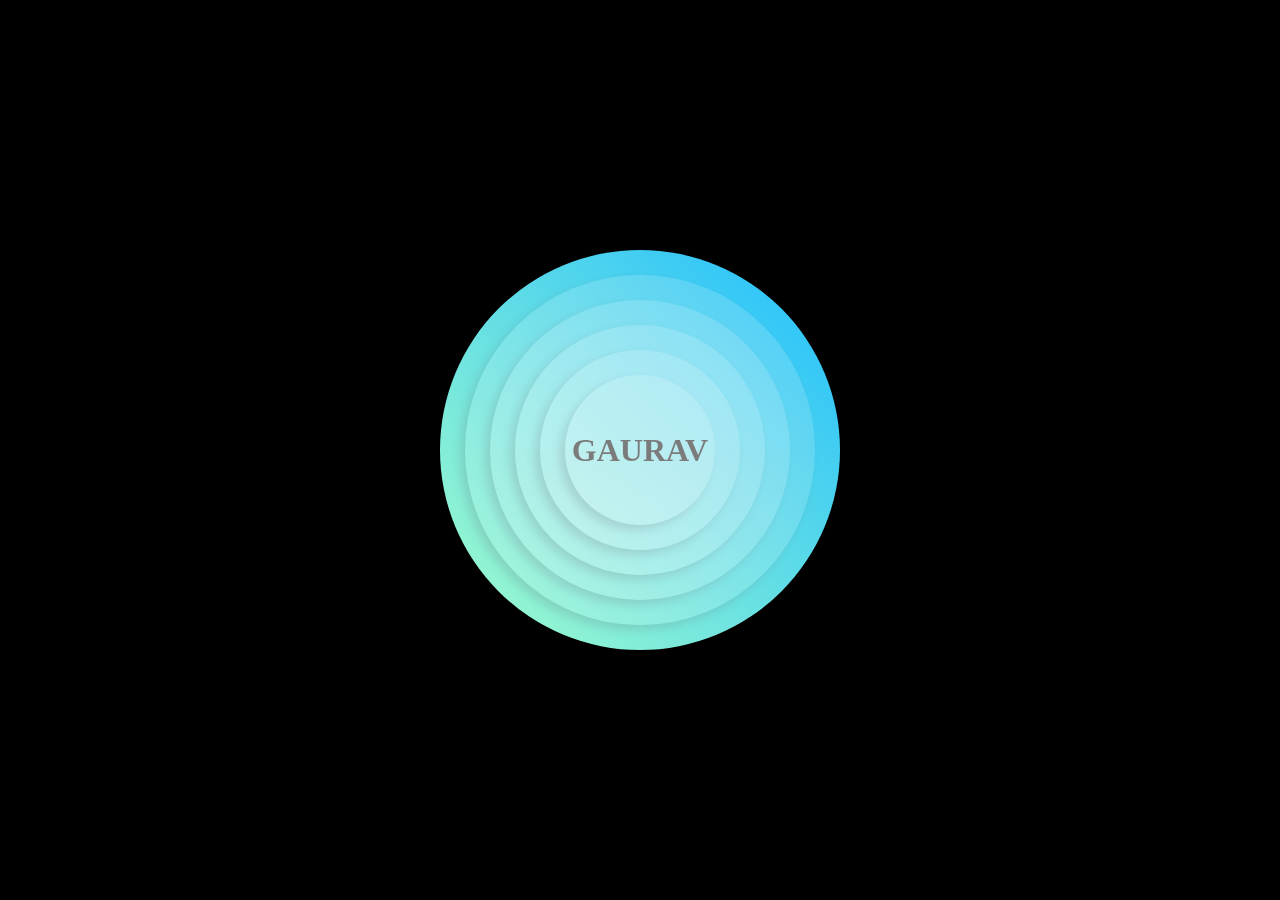
<file: project_3/animation.html>
<!DOCTYPE html>
<html lang="en">
<head>
    <meta charset="UTF-8">
    <meta name="viewport" content="width=device-width, initial-scale=1.0">
    <link rel="stylesheet" href="Animated.css">
    <title>Animated</title>
</head>
<body>
 <div class="card">
    <div class="circle">
        <h1>GAURAV</h1>
    </div>
    <div class="circle"></div>
    <div class="circle"></div>
    <div class="circle"></div>
    <div class="circle"></div>
 </div>
</body>
</html>
</file>
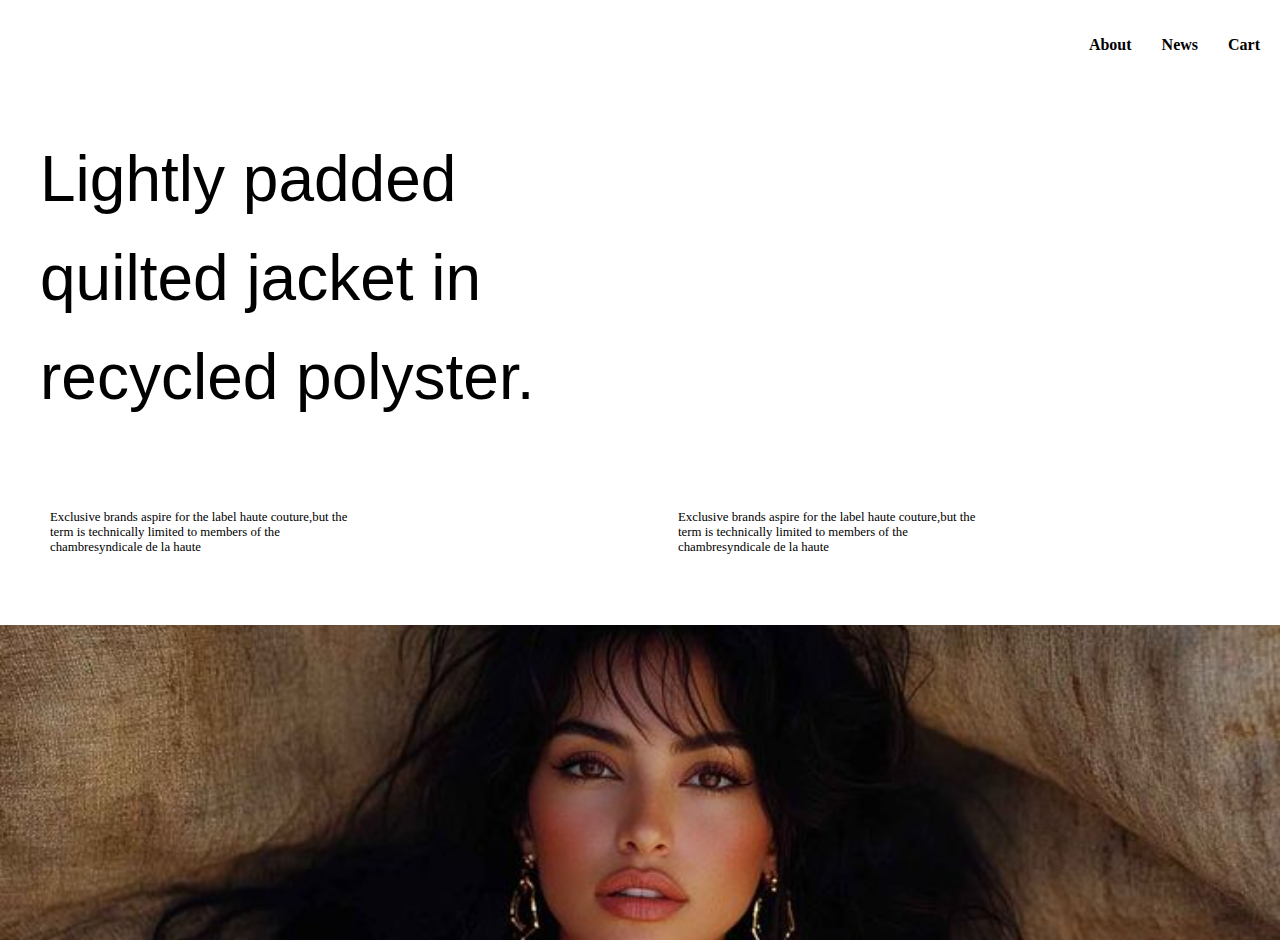
<file: project_5/project1.html>
<!DOCTYPE html>
<html lang="en">
<head>
    <meta charset="UTF-8">
    <meta name="viewport" content="width=device-width, initial-scale=1.0">
    <title>project</title>
    <link rel="stylesheet" href="project1.css">
</head>
<body>
    <div id="wrapper">
        <div id="nav">
            <h4>About</h4>
            <h4>News</h4>
            <h4>Cart</h4>
        </div>
        <div id="hero">
            <h1>Lightly padded</h1>
            <h1>quilted jacket in</h1>
            <h1>recycled polyster.</h1>
        </div>
        <div id="content">
            <div id="content-1">
                <p>Exclusive brands aspire for the label haute
                    couture,but the term is technically limited to members of the 
                    chambresyndicale de la haute
                </p>
            </div>
            <div id="content-2">
                <p>Exclusive brands aspire for the label haute
                    couture,but the term is technically limited to members of the 
                    chambresyndicale de la haute
                </p>
            </div>
        </div>
        <div id="bottom"></div>
    </div>
</body>
</html>
</file>
<file: project_5/project1.css>
*{
margin: 0;
padding: 0;
box-sizing: border-box;
}
html , body{
height: 100%;
width: 100%;
}
#wrapper{
    height: 100%;
    width: 100%;
}
#nav{
    height: 10%;
    width: 100%;
    display: flex;
    align-items: center;
    justify-content: flex-end;
    gap: 30px;
    padding: 20px;
    /* background-color:red; */
}
#hero{
    height:40%;
    width:100%;
    padding: 40px;
    /* background-color: blue; */
}
#hero h1{
    font-size: 5vw;
    font-weight: 500;
    line-height: 11vh;
    font-family: Arial, Helvetica, sans-serif;
}
#content{
    /* background-color: yellow; */
    height: 15%;
    width: 100%;
    display: flex;
    gap: 250px;
    justify-content: flex-start;
    align-items: center;
    padding: 0px 10px;
    margin: 20px 0px;
    
}
#content-1{

    height: 100%;
    width: 30%;
    /* background-color: brown; */
    padding: 40px;
}
#content-1 p{
    font-size: 1vw;
    font-weight: 300;
}
#content-2{
    height: 100%;
    width: 30%;
    /* background-color: rgb(255, 153, 153); */
    padding: 40px;
}
#content-2 p{
    font-size: 1vw;
    font-weight: 300;
}
#bottom{
    height:35%;
    width:100%;
    background-image: url(photo/44d307b5882455e4cdac5362a79da462.jpg);
    background-position:0% 15%;
    background-size: 100%;
    /* background-color: orange; */
}
</file>
<file: project_3/Animated.css>
*{
margin: 0;
padding: 0;
box-sizing: border-box;
}
 
html{
height: 100%;
width: 100%;
}
body{
background: black;
height: 100vh;
display: flex;
align-items: center;
justify-content: center;
}

.card{
    width: 400px;
    height: 400px;
    border-radius: 50%;
    background: linear-gradient(45deg,#a5fecb,#20bdff);
    transform-style: preserve-3d;
    transition: all 1s ease-in-out;
}
.circle{
    border-radius: inherit;
    position: absolute;
    background: linear-gradient(#ffffff27,#ffffff28);
    box-shadow: -5px 5px 10px #64646f33;
    transition: all 1s ease-in-out;
}
.circle:nth-child(1){
 inset: 25px;
 transition-delay: 0.1s;
 display: flex;
 align-items: center;
 justify-content: center;
 font-weight: bolder;
}
.circle:nth-child(2){
 inset: 50px;
 transition-delay: 0.2s;
}
.circle:nth-child(3){
 inset: 75px;
 transition-delay: 0.3s;
}
.circle:nth-child(4){
 inset: 100px;
 transition-delay: 0.4s;
}
.circle:nth-child(5){
 inset: 125px;
 transition-delay: 0.5s;
}
.card:hover{
    transform: rotate3d(1, 1, 0, 60deg);
}
.card:hover .circle:nth-child(1){
    transform: translate3d(0, 0, 30px);
}
.card:hover .circle:nth-child(2){
    transform: translate3d(0, 0, 60px);
}
.card:hover .circle:nth-child(3){
    transform: translate3d(0, 0, 90px);
}
.card:hover .circle:nth-child(4){
    transform: translate3d(0, 0, 120px);
}
.card:hover .circle:nth-child(5){
    transform: translate3d(0, 0, 150px);
}
</file>
